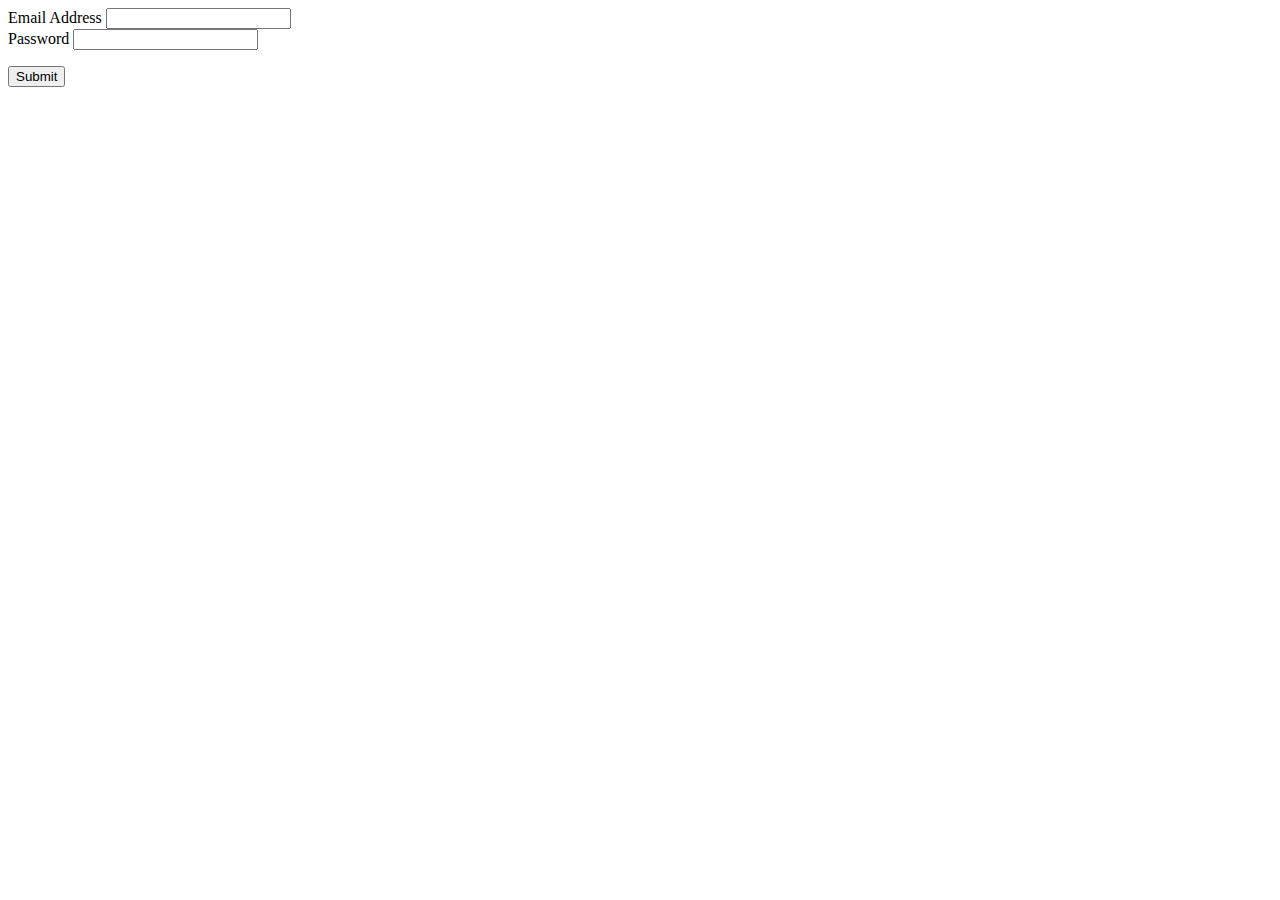
<file: assets/html/login.html>
<!doctype html>
<html lang="en">
  <head>
    <meta charset="utf-8">
    <meta name="viewport" content="width=device-width, initial-scale=1">
    <title>Login</title>
    <link href="https://cdn.jsdelivr.net/npm/bootstrap@5.3.5/dist/css/bootstrap.min.css" rel="stylesheet" integrity="sha384-SgOJa3DmI69IUzQ2PVdRZhwQ+dy64/BUtbMJw1MZ8t5HZApcHrRKUc4W0kG879m7" crossorigin="anonymous">
  </head>
  <body class="bg-dark text-light d-flex flex-column justify-content-center align-items-center min-vh-100">
    <form class="col-6" id="loginForm">
        <div class="container">
            <div class="mb-3">
              <label for="exampleInputEmail1" class="form-label">Email Address</label>
              <input type="email" class="form-control" id="email" aria-describedby="emailHelp" required>
            </div>
            <div class="mb-3">
              <label for="exampleInputPassword1" class="form-label">Password</label>
              <input type="password" class="form-control" id="password" required>
            </div>
            <p class="text-danger" id="errorP"></p>
            <button type="submit" class="btn btn-primary">Submit</button>
        </div>
      </form>
    <script src="https://cdn.jsdelivr.net/npm/bootstrap@5.3.5/dist/js/bootstrap.bundle.min.js" integrity="sha384-k6d4wzSIapyDyv1kpU366/PK5hCdSbCRGRCMv+eplOQJWyd1fbcAu9OCUj5zNLiq" crossorigin="anonymous"></script>
    <!-- External js -->
     <script src="./login.js"></script>
  </body>
</html>
</file>
